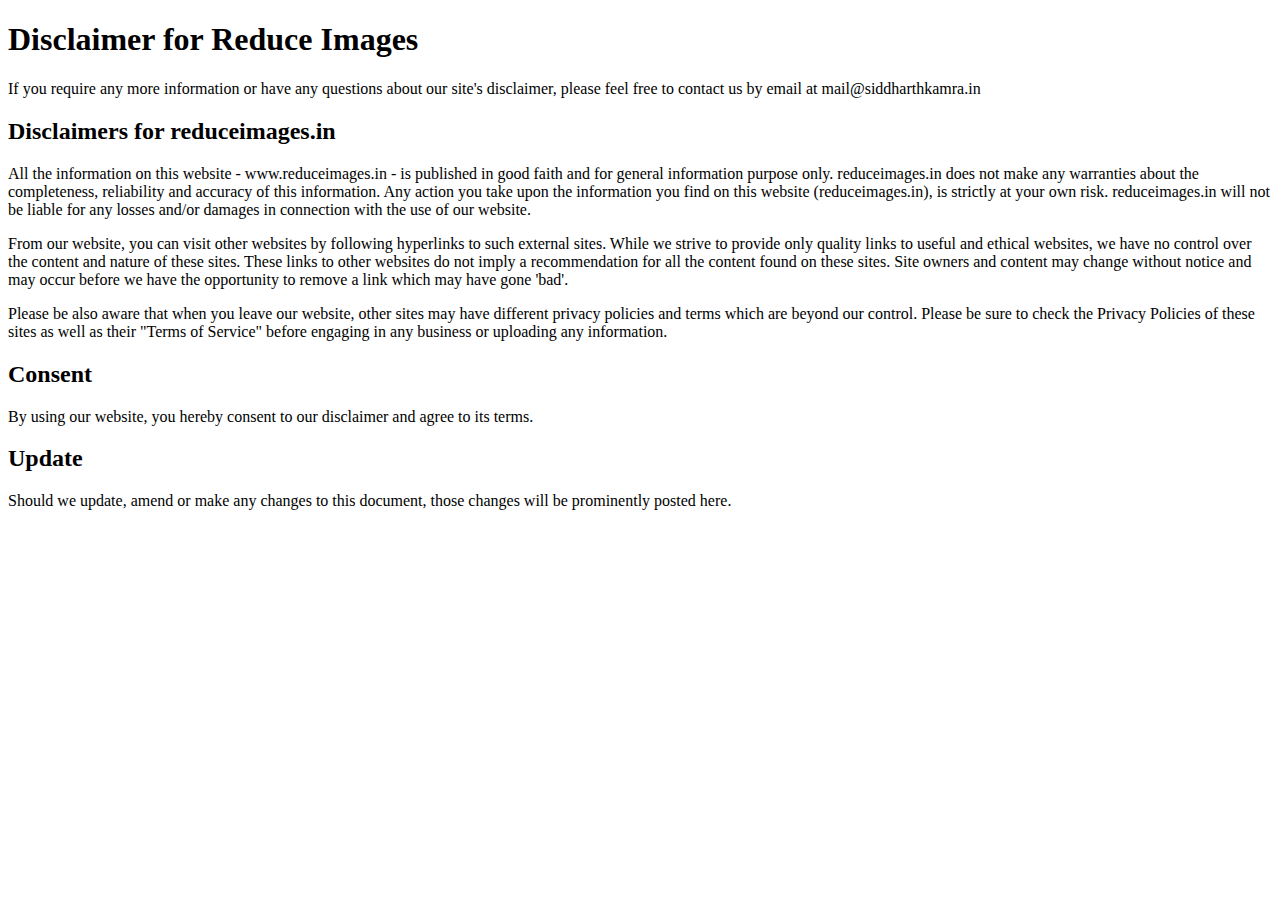
<file: disclaimer.html>
<!DOCTYPE html>
<html lang="en">
<head>
				<meta charset="UTF-8">
				<title>Disclaimer</title>
</head>
<body>
				<h1>Disclaimer for Reduce Images</h1>

<p>If you require any more information or have any questions about our site's disclaimer, please feel free to contact us by email at mail@siddharthkamra.in</p>

<h2>Disclaimers for reduceimages.in</h2>

<p>All the information on this website - www.reduceimages.in - is published in good faith and for general information purpose only. reduceimages.in does not make any warranties about the completeness, reliability and accuracy of this information. Any action you take upon the information you find on this website (reduceimages.in), is strictly at your own risk. reduceimages.in will not be liable for any losses and/or damages in connection with the use of our website.</p>

<p>From our website, you can visit other websites by following hyperlinks to such external sites. While we strive to provide only quality links to useful and ethical websites, we have no control over the content and nature of these sites. These links to other websites do not imply a recommendation for all the content found on these sites. Site owners and content may change without notice and may occur before we have the opportunity to remove a link which may have gone 'bad'.</p>

<p>Please be also aware that when you leave our website, other sites may have different privacy policies and terms which are beyond our control. Please be sure to check the Privacy Policies of these sites as well as their "Terms of Service" before engaging in any business or uploading any information.</p>

<h2>Consent</h2>

<p>By using our website, you hereby consent to our disclaimer and agree to its terms.</p>

<h2>Update</h2>

<p>Should we update, amend or make any changes to this document, those changes will be prominently posted here.</p>
</body>
</html>
</file>
